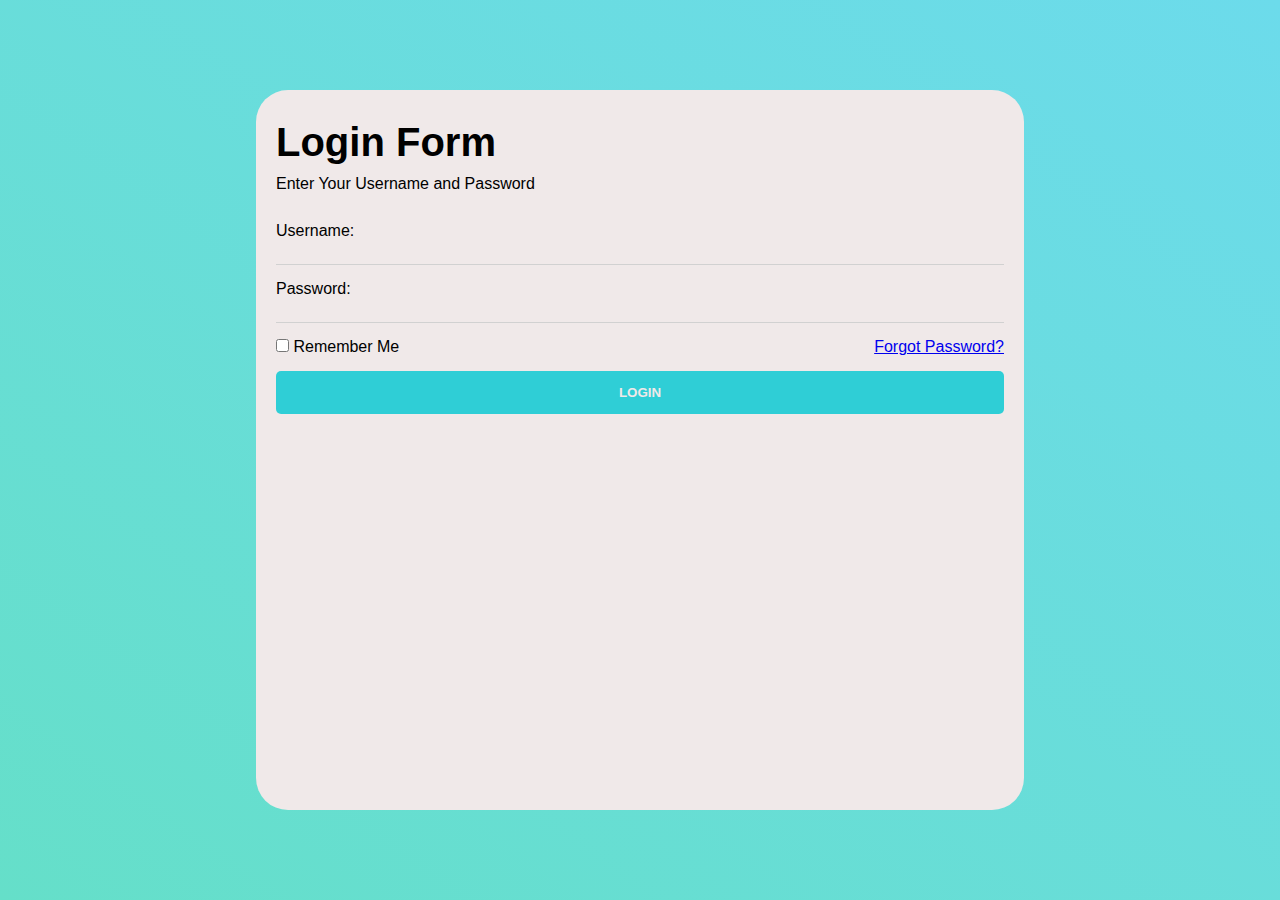
<file: index.html>
<!DOCTYPE html>
<html lang="en">
<head>
  <meta charset="UTF-8">
  <meta http-equiv="X-UA-Compatible" content="IE=edge">
  <meta name="viewport" content="width=device-width, initial-scale=1.0">
  <title>Login Form</title>
  <link rel="stylesheet" href="/css/styles.css">
  <link rel="manifest" href="manifest.json">
</head>
<body>
  <div class="box">
    <h2>Login Form</h2>
    <p>Enter Your Username and Password</p>
    <div class="loginform">
      <form action="#">
        <label for="user">Username: </label><br>
        <input type="text" name="user" id="user"><br><br>
        <label for="pass">Password: </label><br>
        <input type="password" name="pass" id="pass"><br><br>
        <input type="checkbox" name="remember" id="remember" value="yes">
        <label for="remember">Remember Me</label>
        <a href="#">Forgot Password?</a><br><br>
        <button type="submit">Login</button>
      </form>
    </div>
  </div>
</body>
</html>
</file>
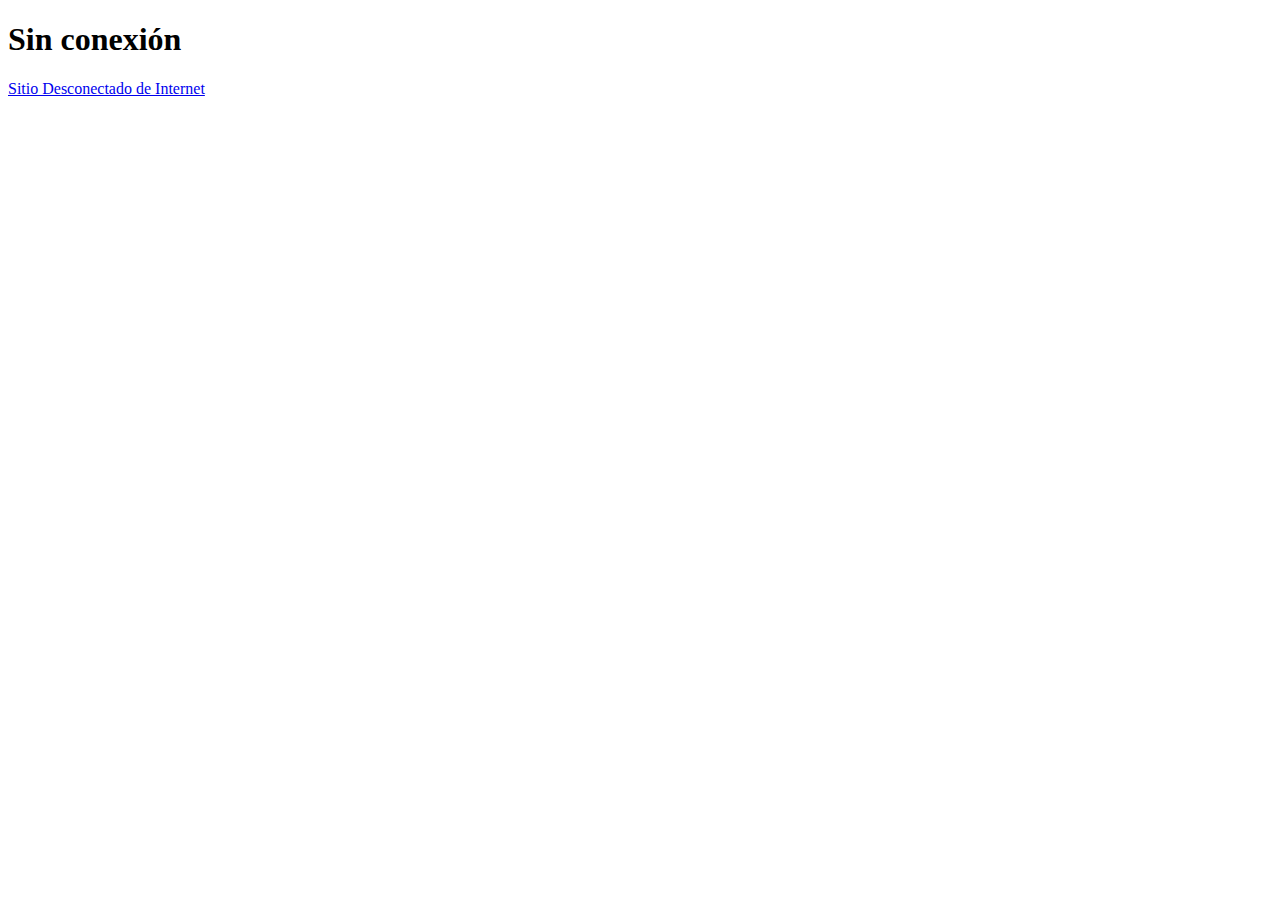
<file: pages/offline.html>
<!DOCTYPE html>
<html lang="en">
<head>
    <meta charset="UTF-8">
    <meta name="viewport" content="width=device-width, initial-scale=1.0">
    <title>Offline</title>
</head>
<body>
    <h1>Sin conexión</h1>
    <a href="../ReportersPWA/index.html"> Sitio Desconectado de Internet</a>
</body>
</html>
</file>
<file: css/styles.css>
* {
    margin: 0;
    padding: 0;
    box-sizing: border-box;
    font-family: sans-serif;
  }
  
  body {
    min-height: 100vh;
    background-image: linear-gradient(to right top, #65dfc9, #6cdbeb);
    display: flex;
    align-items: center;
    justify-content: center;
  }
  
  .box {
    min-height: 80vh;
    width: 60%;
    background-color: #f0e9e9;
    border-radius: 2rem;
  }
  
  h2 {
    font-size: 40px;
    margin: 30px 20px 10px;
  }
  
  p {
    margin: 10px 20px;
  }
  
  .loginform {
    margin: 30px 20px;
    line-height: 1;
  }
  
  input[type="text"], input[type="password"] {
    width: 100%;
    padding: 5px;
    border: none;
    background-color:#f0e9e9;
    border-bottom: 1px solid #d1d1d1;
  }
  
  a {
    float: right;
  }
  
  button {
    width: 100%;
    background-color: #2fced6;
    border: none;
    padding: 14px 40px;
    border-radius: 5px;
    font-weight: bold;
    text-transform: uppercase;
    text-align: center;
    color: #f0e9e9;
  }
</file>
